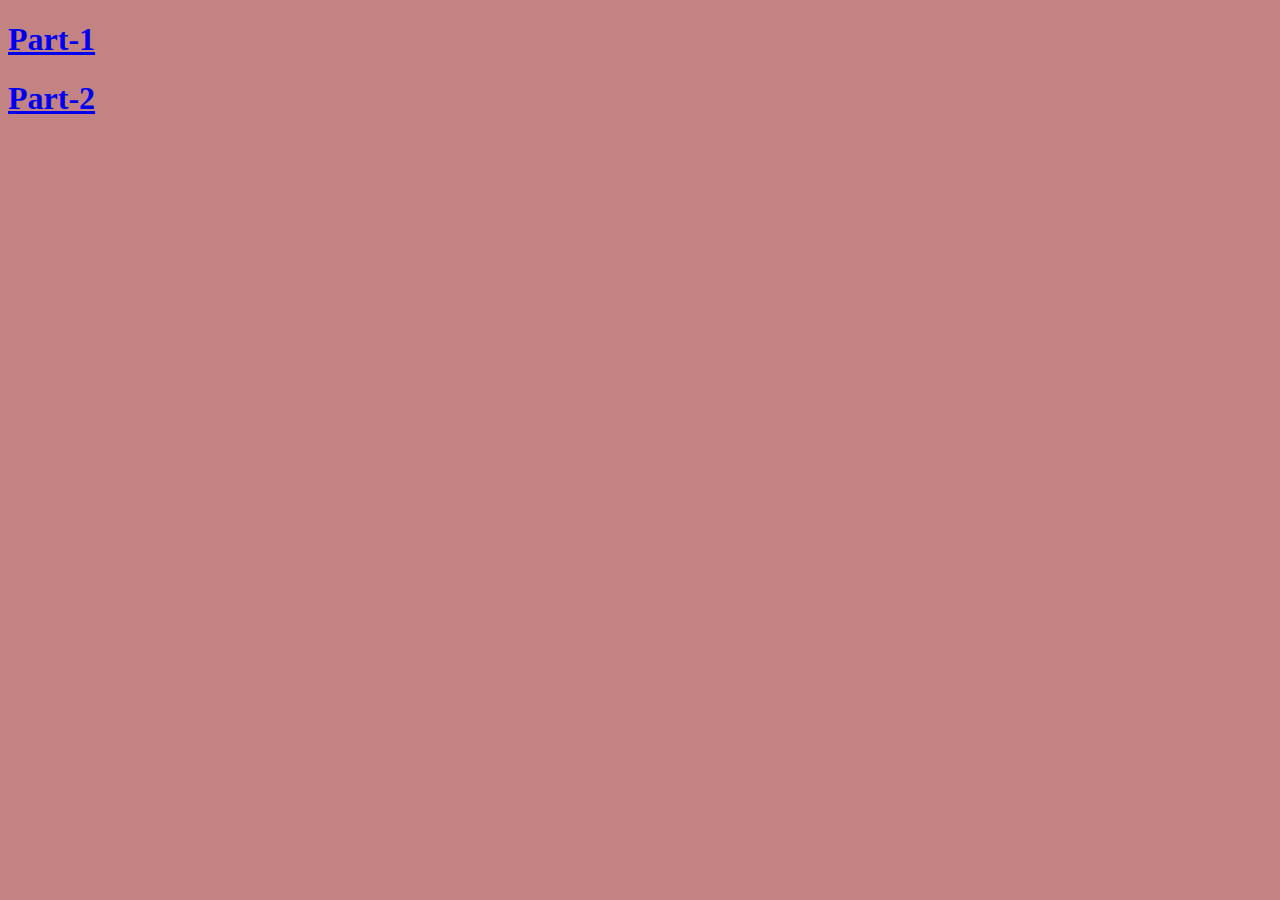
<file: index.html>
<!DOCTYPE html>
<html lang="en">
<head>
    <meta charset="UTF-8">
    <meta name="viewport" content="width=device-width, initial-scale=1.0">
    <title>Css-Frameworks</title>
</head>
<body style="background-color: rgb(196, 131, 131)">
    <div class="container">
        <div class="row">
            <div class="col-2">
                <a href="part-1.html" class="btn btn-primary"><h1>Part-1</h1></a>
            </div>
            <div class="col-2">
                <a href="part-2/part-2.html" class="btn btn-primary"><h1>Part-2</h1></a>
            </div>
        </div>
    </div>
    
</body>
</html>
</file>
